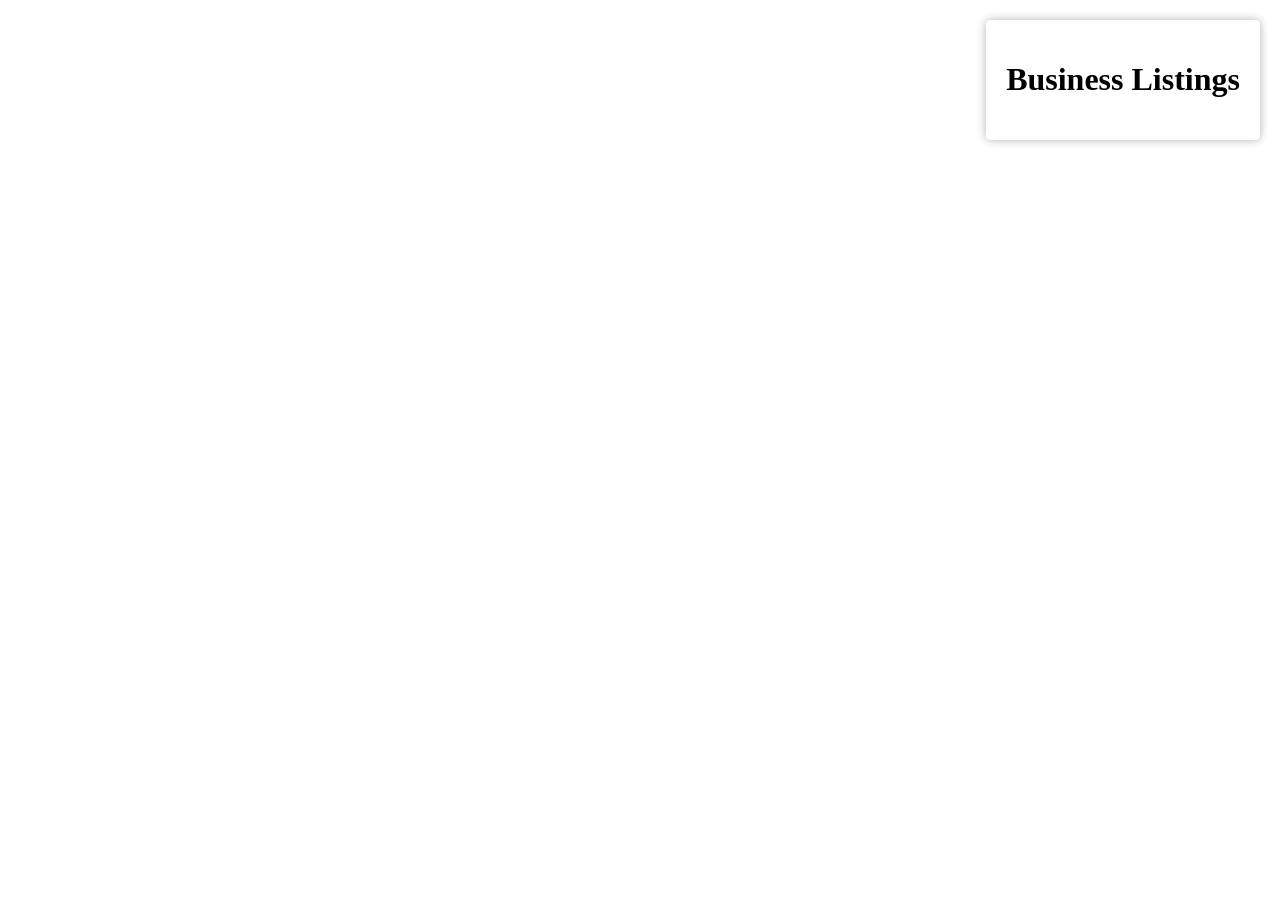
<file: src/overlay/index.html>
<!DOCTYPE html>
<html>
<head>
  <title>Overlay</title>
  <link rel="stylesheet" href="styles.css">
</head>
<body>
  <div id="overlay-content" class="overlay-panel">
    <h1>Business Listings</h1>
    <div id="business-listings"></div>
  </div>
  <script src="content.js"></script>
</body>
</html>
</file>
<file: src/overlay/styles.css>
.overlay-panel {
  position: fixed;
  top: 20px;
  right: 20px;
  background-color: rgba(255, 255, 255, 0.8);
  padding: 20px;
  border-radius: 5px;
  box-shadow: 0 0 10px rgba(0, 0, 0, 0.3);
  backdrop-filter: blur(10px);
  max-width: 300px;
  max-height: 80vh;
  overflow-y: auto;
}
</file>
